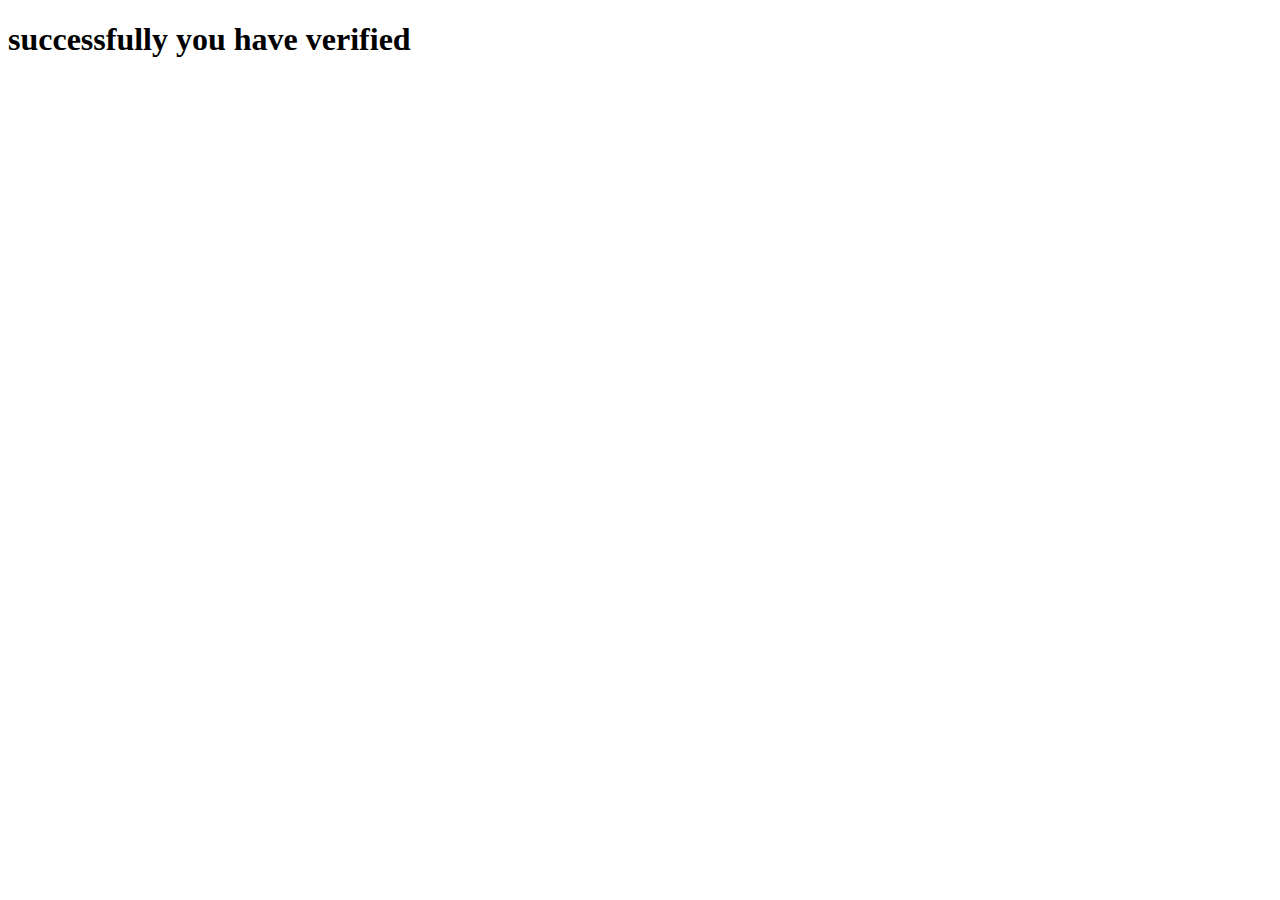
<file: mailverified/mailsender/templates/success.html>
<!DOCTYPE html>
<html lang="en">
<head>
    <meta charset="UTF-8">
    <meta name="viewport" content="width=device-width, initial-scale=1.0">
    <title>success</title>
</head>
<body>
   <div>
    <h1>successfully you have  verified</h1>
   </div> 
</body>
</html>
</file>
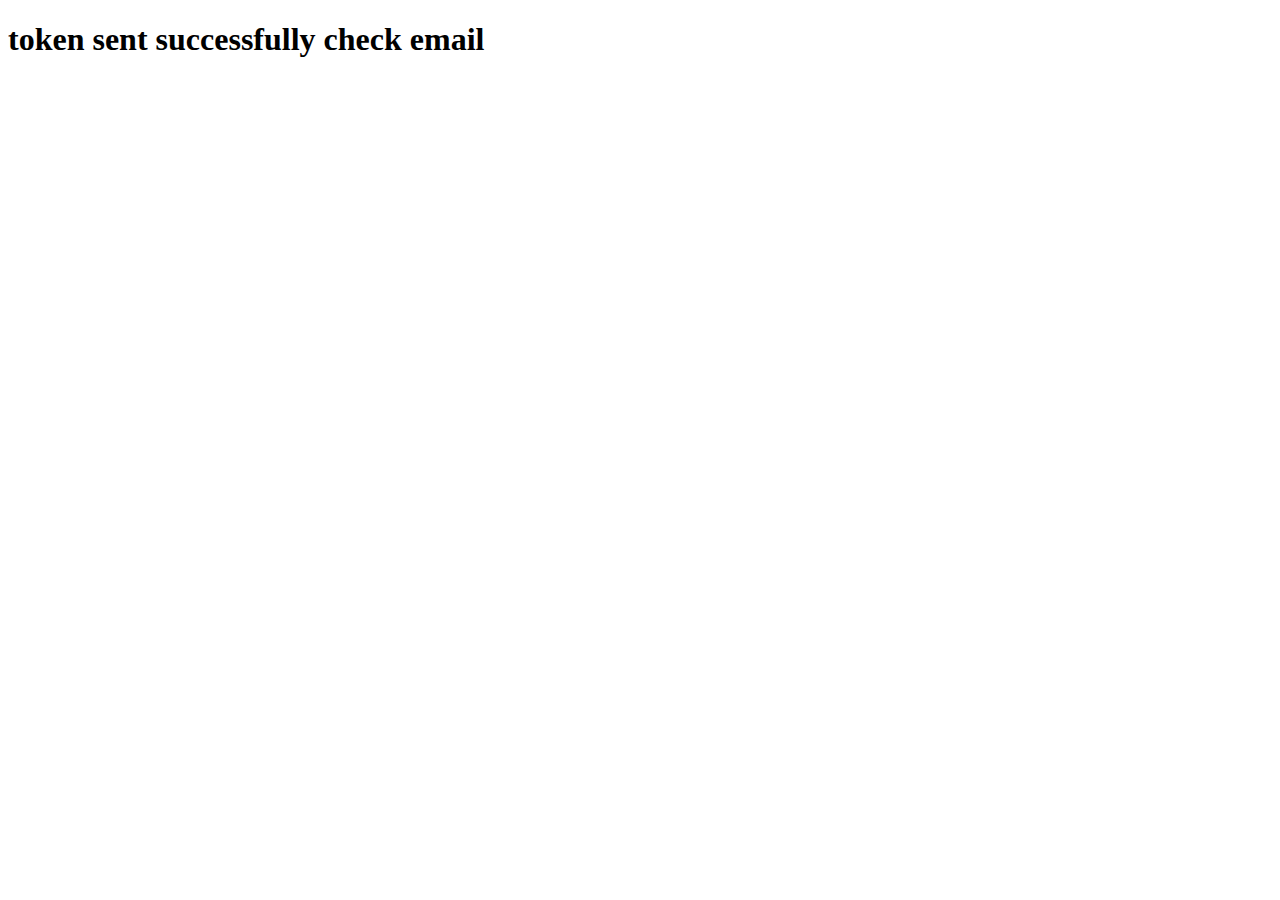
<file: mailverified/mailsender/templates/token.html>
<!DOCTYPE html>
<html lang="en">
<head>
    <meta charset="UTF-8">
    <meta name="viewport" content="width=device-width, initial-scale=1.0">
    <title>token sent</title>
</head>
<body>
    <div>
        <h1>token sent successfully check email</h1>
        
    </div>
</body>
</html>
</file>
